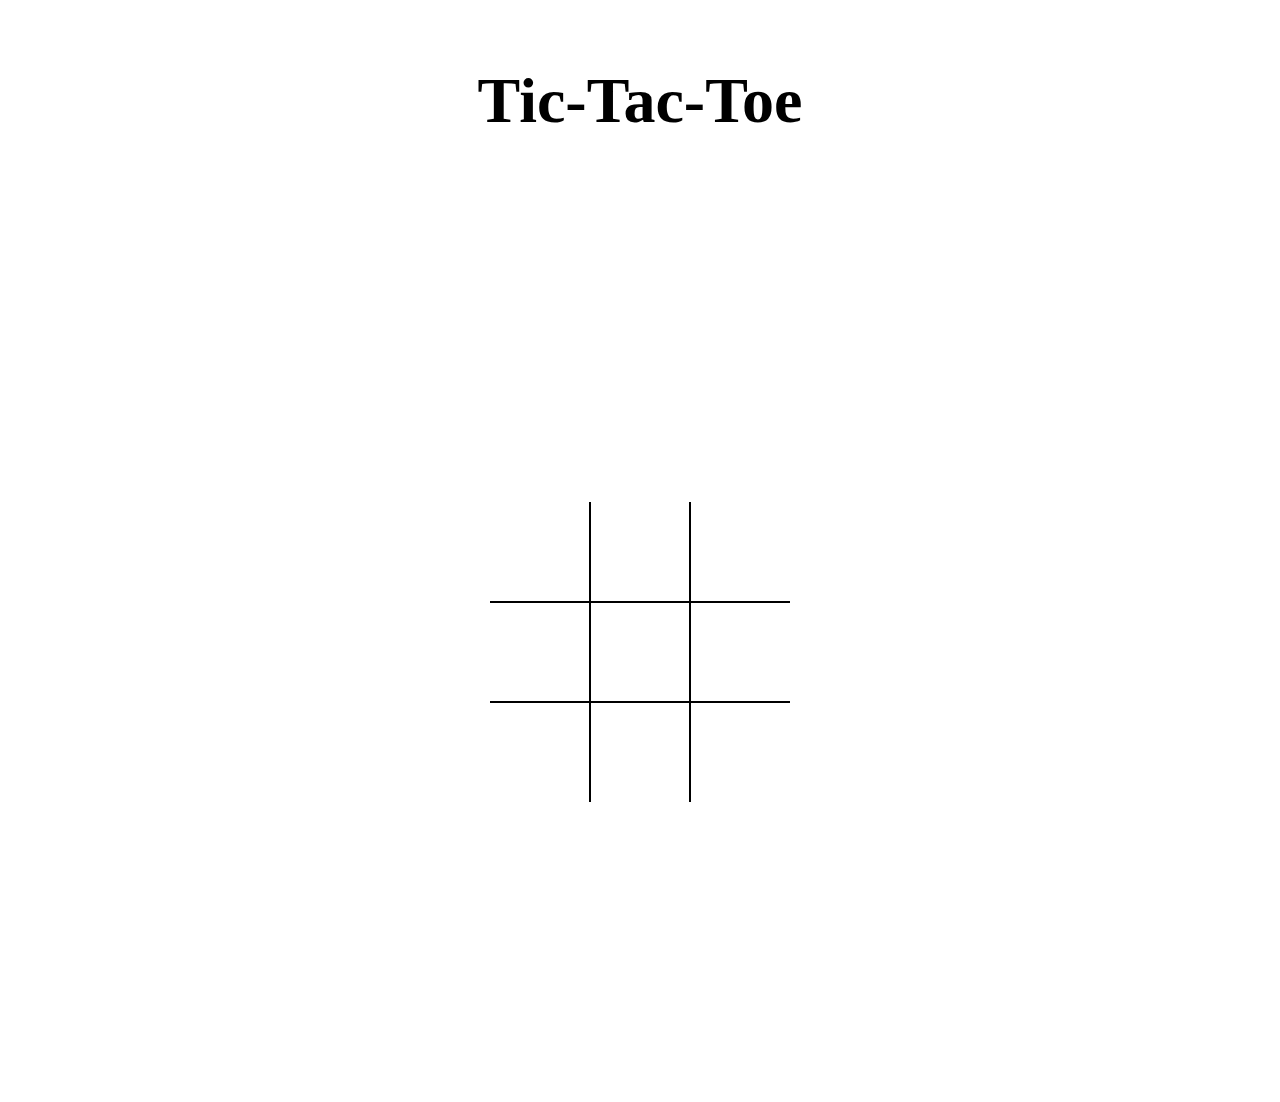
<file: tictactoe.html>
<!DOCTYPE html>
<html lang="en">
<head>
    <meta charset="UTF-8">
    <meta http-equiv="X-UA-Compatible" content="IE=edge">
    <meta name="viewport" content="width=device-width, initial-scale=1.0">
    <link rel="stylesheet" href="css/tstyles.css">
    <script src="js/script.js" defer></script>
    <title>Tic Tac Toe</title>
</head>
<body>
    <section class="title" id="title">
        <p class="section__title section__title--title"><strong>Tic-Tac-Toe</strong></p>
    </section>    

    <div class="board" id="board">
        <div class="cell" data-cell></div>
        <div class="cell" data-cell></div>
        <div class="cell" data-cell></div>
        <div class="cell" data-cell></div>
        <div class="cell" data-cell></div>
        <div class="cell" data-cell></div>
        <div class="cell" data-cell></div>
        <div class="cell" data-cell></div>
        <div class="cell" data-cell></div>
    </div>
    <div class="winning-message" id="winningMessage">
        <div data-winning-message>X Wins!</div>
        <button id="restartbutton">Restart</button>
    </div>
</body>
</html>
</file>
<file: css/tstyles.css>
*, 
*::after, 
*::before {
  box-sizing: border-box;
}

:root {
  --cell-size: 100px;
  --mark-size: calc(var(--cell-size) * .9);
}

body {
  margin: 0;
}

.title {
  text-align: center;
  font-size: 400%;
}

.board {
  width: 100vw;
  height: 100vh;
  display: grid;
  justify-content: center;
  align-content: center;
  justify-items: center;
  align-items: center;
  grid-template-columns: repeat(3, auto)
}

.cell {
  width: var(--cell-size);
  height: var(--cell-size);
  border: 1px solid black;
  display: flex;
  justify-content: center;
  align-items: center;
  position: relative;
  cursor: pointer;
}

.cell:first-child,
.cell:nth-child(2),
.cell:nth-child(3) {
  border-top: none;
}

.cell:nth-child(3n + 1) {
  border-left: none;
}

.cell:nth-child(3n + 3) {
  border-right: none;
}

.cell:last-child,
.cell:nth-child(8),
.cell:nth-child(7) {
  border-bottom: none;
}

.cell.x,
.cell.circle {
  cursor: not-allowed;
}

.cell.x::before,
.cell.x::after,
.cell.circle::before {
  background-color: black;
}

.board.x .cell:not(.x):not(.circle):hover::before,
.board.x .cell:not(.x):not(.circle):hover::after,
.board.circle .cell:not(.x):not(.circle):hover::before {
  background-color: rgb(183, 173, 173);
}

.cell.x::before,
.cell.x::after,
.board.x .cell:not(.x):not(.circle):hover::before,
.board.x .cell:not(.x):not(.circle):hover::after {
  content: '';
  position: absolute;
  width: calc(var(--mark-size) * .15);
  height: var(--mark-size);
}

.cell.x::before,
.board.x .cell:not(.x):not(.circle):hover::before {
  transform: rotate(45deg);
}

.cell.x::after,
.board.x .cell:not(.x):not(.circle):hover::after {
  transform: rotate(-45deg);
}

.cell.circle::before,
.cell.circle::after,
.board.circle .cell:not(.x):not(.circle):hover::before,
.board.circle .cell:not(.x):not(.circle):hover::after {
  content: '';
  position: absolute;
  border-radius: 50%;
}

.cell.circle::before,
.board.circle .cell:not(.x):not(.circle):hover::before {
  width: var(--mark-size);
  height: var(--mark-size);
}

.cell.circle::after,
.board.circle .cell:not(.x):not(.circle):hover::after {
  width: calc(var(--mark-size) * .7);
  height: calc(var(--mark-size) * .7);
  background-color: white;
}

.winning-message {
    display: none;
    position: fixed;
    top: 0;
    left: 0;
    right: 0;
    bottom: 0;
    background-color: rgba(0,0,0,.8);
    justify-content: center;
    align-items: center;
    color:white;
    font-size: 6rem;
    flex-direction: column;
}

.winning-message button {
    font-size: 4rem;
    background-color: white;
    border: 1px solid black;
    padding: .25em .5em;
    cursor: ponter;
}

.winning-message button:hover {
    background-color: black;
    color: white;
    border-color: white;
}

.winning-message.show {
    display: flex;
}
</file>
